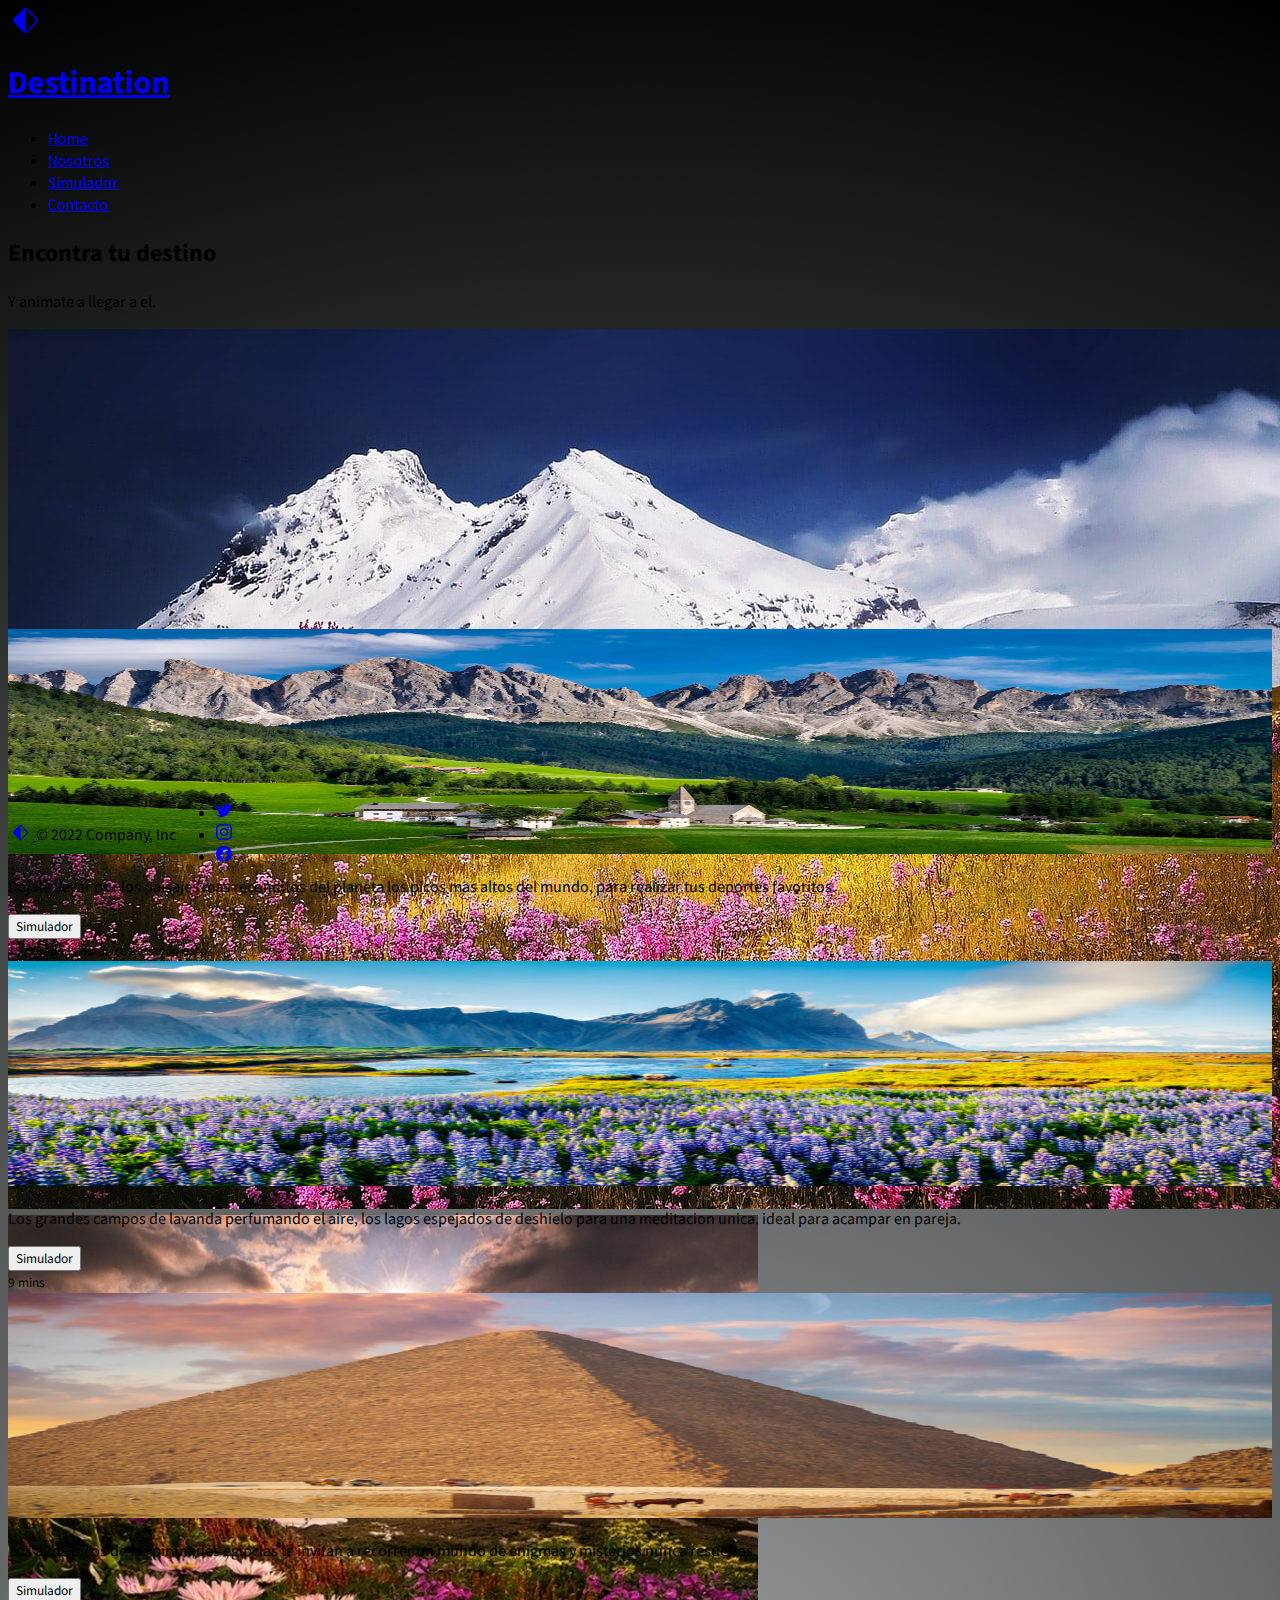
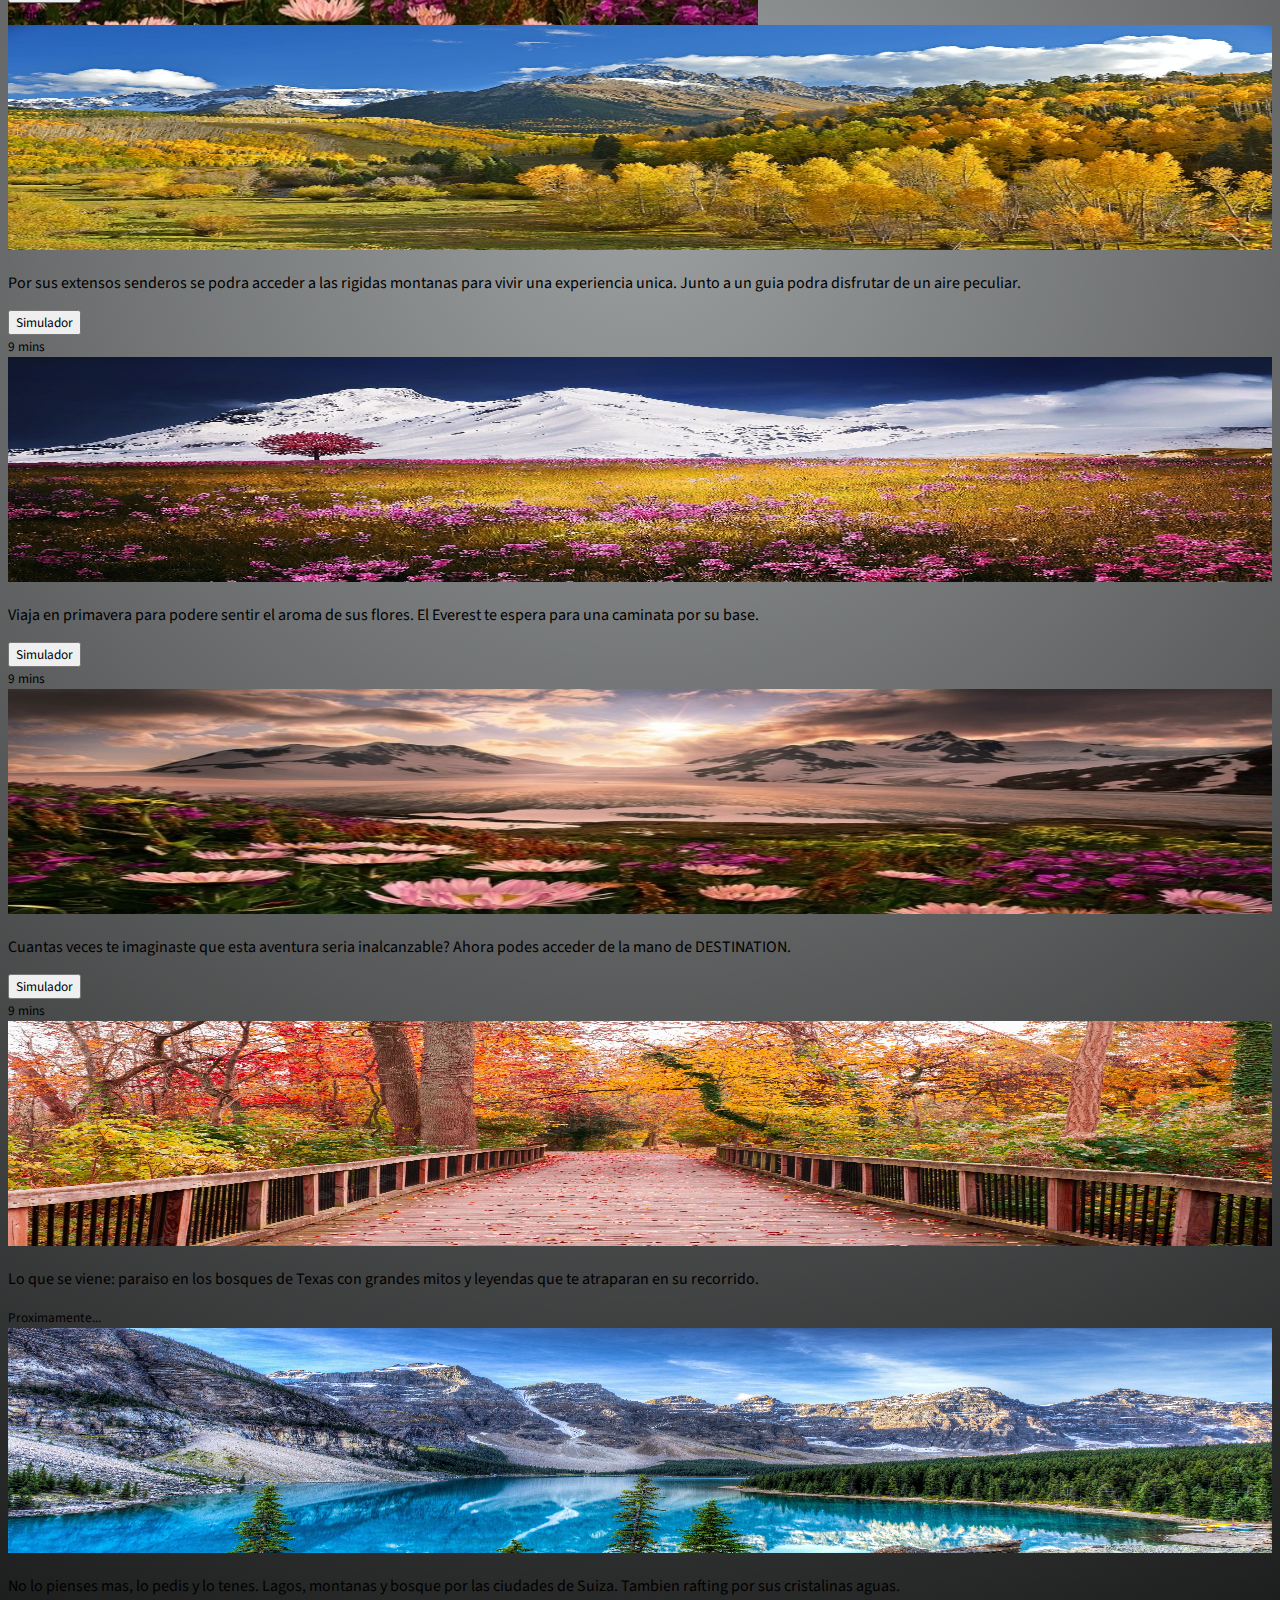
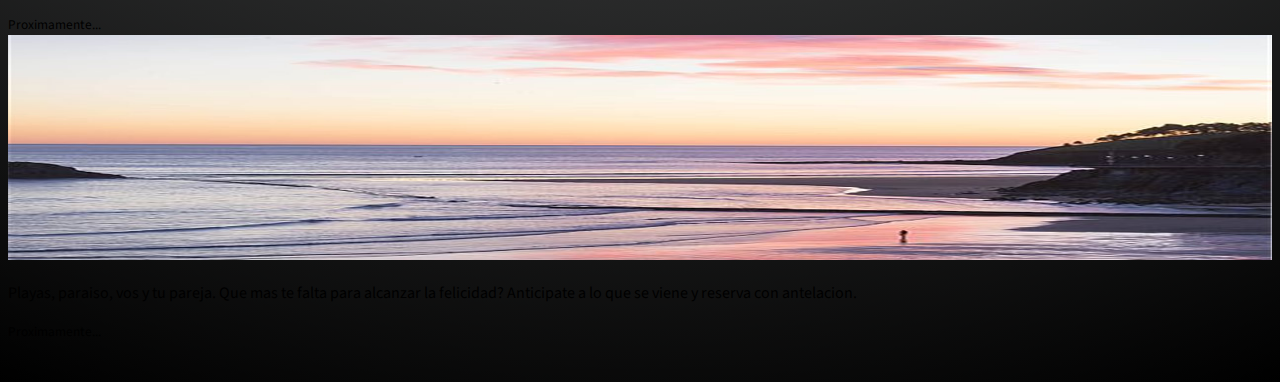
<file: index.html>
<!DOCTYPE html>
<html lang="en">

<head>
    <meta charset="UTF-8">
    <meta http-equiv="X-UA-Compatible" content="IE=edge">
    <meta name="viewport" content="width=device-width, initial-scale=1.0">
    <title>Proyecto final</title>
    <link href="https://cdn.jsdelivr.net/npm/bootstrap@5.2.0-beta1/dist/css/bootstrap.min.css" rel="stylesheet"
        integrity="sha384-0evHe/X+R7YkIZDRvuzKMRqM+OrBnVFBL6DOitfPri4tjfHxaWutUpFmBp4vmVor" crossorigin="anonymous">
    <link rel="stylesheet" href="style.css">
    <link rel="stylesheet" href="https://cdn.jsdelivr.net/npm/bootstrap-icons@1.8.3/font/bootstrap-icons.css">
    <link rel="preconnect" href="https://fonts.googleapis.com">
    <link rel="preconnect" href="https://fonts.gstatic.com" crossorigin>
    <link href="https://fonts.googleapis.com/css2?family=Acme&family=Source+Sans+Pro&display=swap" rel="stylesheet">
</head>

<body class="container">
    <header class="container d-flex flex-wrap justify-content-center py-3 mb-4">
        <a href="index.html" class="d-flex align-items-center mb-3 mb-md-0 me-md-auto text-dark text-decoration-none">
            <svg xmlns="http://www.w3.org/2000/svg" width="35" height="25" fill="currentColor"
                class="bi bi-diamond-half text-warning m-2" viewBox="0 0 16 16">
                <path
                    d="M9.05.435c-.58-.58-1.52-.58-2.1 0L.436 6.95c-.58.58-.58 1.519 0 2.098l6.516 6.516c.58.58 1.519.58 2.098 0l6.516-6.516c.58-.58.58-1.519 0-2.098L9.05.435zM8 .989c.127 0 .253.049.35.145l6.516 6.516a.495.495 0 0 1 0 .7L8.35 14.866a.493.493 0 0 1-.35.145V.989z" />
            </svg>
            <h1 class="px-5 fs-1 text-warning">Destination</h1>
        </a>

        <ul class="nav nav-pills  ">
            <li class="nav-item "><a href="./index.html" class="nav-link text-warning fs-4" aria-current="page">Home</a>
            </li>
            <li class="nav-item"><a href="./nosotros.html" class="nav-link text-warning fs-4">Nosotros</a></li>
            <li class="nav-item"><a href="./simulador.html" class="nav-link text-warning fs-4">Simulador</a></li>
            <li class="nav-item"><a href="./contacto.html" class="nav-link text-warning fs-4">Contacto</a></li>
        </ul>
    </header>
    <main class="container">
        <div>
            <div class="w-100 my-md-3 ps-md-3">
                <div class="rounded-pill text-light me-md-3 pt-3 px-3 pt-md-5 px-md-5 text-center overflow-hidden">
                    <div class="my-3 py-3">
                        <h2 class="text-warning display-3">Encontra tu destino</h2>
                        <p class="text-warning lead">Y animate a llegar a el.</p>
                    </div>
                    <div class="shadow-sm mx-auto" style="width: 70%; height: 300px; border-radius: 21px 21px 0 0;">
                        <div id="carouselExampleControls" class="carousel slide" data-bs-ride="carousel">
                            <div class="carousel-inner">
                                <div class="carousel-item active">
                                    <img src="./img/1.jpg" class="rounded-pill img-fluid d-block w-100" alt="...">
                                </div>
                                <div class="carousel-item">
                                    <img src="./img/2.jpg" class="rounded-pill img-fluid d-block w-100" alt="...">
                                </div>
                            </div>
                        </div>
                    </div>
                </div>
            </div>
            <div class="album py-5">
                <div class="container">
                    <div class="row row-cols-1 row-cols-sm-2 row-cols-md-3 g-3">
                        <div class="col">
                            <div class="bg-warning card shadow-sm">
                                <img class="img-nos bd-placeholder-img card-img-top" width="100%" height="225"
                                    src="./img/9.jpg">
                                <div class="card-body">
                                    <p class="card-text">Dejate llevar por los paisajes mas reconditos del planeta
                                        los picos mas altos del mundo, para realizar tus deportes favoritos.</p>
                                    <div class="d-flex justify-content-between align-items-center">
                                        <div class="btn-group">
                                            <a href="./simulador.html"><button type="button"
                                                    class="btn btn-sm btn-outline-dark">Simulador</button></a>
                                        </div>
                                        <small class="text-muted">15 personas estan reservando esto</small>
                                    </div>
                                </div>
                            </div>
                        </div>
                        <div class="col">
                            <div class="bg-warning card shadow-sm">
                                <img class="img-nos bd-placeholder-img card-img-top" width="100%" height="225"
                                    src="./img/7.jpg">
                                <div class="card-body">
                                    <p class="card-text text-dark">Los grandes campos de lavanda perfumando el aire,
                                        los lagos espejados de deshielo para una meditacion unica.
                                        ideal para acampar en pareja.</p>
                                    <div class="d-flex justify-content-between align-items-center">
                                        <div class="btn-group">
                                            <a href="./simulador.html"><button type="button"
                                                    class="btn btn-sm btn-outline-dark">Simulador</button></a>
                                        </div>
                                        <small class="text-muted">9 mins</small>
                                    </div>
                                </div>
                            </div>
                        </div>
                        <div class="col">
                            <div class="bg-warning card shadow-sm">
                                <img class="img-nos bd-placeholder-img card-img-top" width="100%" height="225"
                                    src="./img/iloveimg-resized/gran-piramide-de-guiza-egipto.jpg">

                                <div class="card-body">
                                    <p class="card-text">Los altos picos de las piramides egipcias
                                        te invitan a recorrer un mundo de enigmas
                                        y misterios nunca resueltos.</p>
                                    <div class="d-flex justify-content-between align-items-center">
                                        <div class="btn-group">
                                            <a href="./simulador.html"><button type="button"
                                                    class="btn btn-sm btn-outline-dark">Simulador</button></a>
                                        </div>
                                        <small class="text-muted">9 mins</small>
                                    </div>
                                </div>
                            </div>
                        </div>

                        <div class="col">
                            <div class="bg-warning card shadow-sm">
                                <img class="img-nos bd-placeholder-img card-img-top" width="100%" height="225"
                                    src="./img/8.jfif">

                                <div class="card-body">
                                    <p class="card-text">Por sus extensos senderos se podra acceder a las rigidas
                                        montanas para vivir una experiencia unica. Junto a un guia podra disfrutar de un
                                        aire peculiar.</p>
                                    <div class="d-flex justify-content-between align-items-center">
                                        <div class="btn-group">
                                            <a href="./simulador.html"><button type="button"
                                                    class="btn btn-sm btn-outline-dark">Simulador</button></a>
                                        </div>
                                        <small class="text-muted">9 mins</small>
                                    </div>
                                </div>
                            </div>
                        </div>
                        <div class="col">
                            <div class="bg-warning card shadow-sm">
                                <img class="img-nos bd-placeholder-img card-img-top" width="100%" height="225"
                                    src="./img/1.jpg">

                                <div class="card-body">
                                    <p class="card-text">Viaja en primavera para podere sentir el aroma de sus flores.
                                        El Everest te espera para una caminata por su base.</p>
                                    <div class="d-flex justify-content-between align-items-center">
                                        <div class="btn-group">
                                            <a href="./simulador.html"><button type="button"
                                                    class="btn btn-sm btn-outline-dark">Simulador</button></a>
                                        </div>
                                        <small class="text-muted">9 mins</small>
                                    </div>
                                </div>
                            </div>
                        </div>
                        <div class="col">
                            <div class="bg-warning card shadow-sm">
                                <img class="img-nos bd-placeholder-img card-img-top" width="100%" height="225"
                                    src="./img/2.jpg">

                                <div class="card-body">
                                    <p class="card-text">Cuantas veces te imaginaste que esta aventura seria
                                        inalcanzable? Ahora podes acceder de la mano de DESTINATION.</p>
                                    <div class="d-flex justify-content-between align-items-center">
                                        <div class="btn-group">
                                            <a href="./simulador.html"><button type="button"
                                                    class="btn btn-sm btn-outline-dark">Simulador</button></a>
                                        </div>
                                        <small class="text-muted">9 mins</small>
                                    </div>
                                </div>
                            </div>
                        </div>

                        <div class="col">
                            <div class="bg-warning card shadow-sm">
                                <img class="img-nos bd-placeholder-img card-img-top" width="100%" height="225"
                                    src="./img/5.jpg">

                                <div class="card-body">
                                    <p class="card-text">Lo que se viene: paraiso en los bosques de Texas con grandes
                                        mitos y leyendas que te atraparan en su recorrido.</p>
                                    <div class="d-flex justify-content-between align-items-center">
                                        <div class="btn-group">

                                        </div>
                                        <small class="text-muted">Proximamente...</small>
                                    </div>
                                </div>
                            </div>
                        </div>
                        <div class="col">
                            <div class="bg-warning card shadow-sm">
                                <img class="img-nos bd-placeholder-img card-img-top" width="100%" height="225"
                                    src="./img/4.jpg">

                                <div class="card-body">
                                    <p class="card-text">No lo pienses mas, lo pedis y lo tenes. Lagos, montanas y
                                        bosque por las ciudades de Suiza. Tambien rafting por sus cristalinas aguas.</p>
                                    <div class="d-flex justify-content-between align-items-center">
                                        <div class="btn-group">

                                        </div>
                                        <small class="text-muted">Proximamente...</small>
                                    </div>
                                </div>
                            </div>
                        </div>
                        <div class="col">
                            <div class="bg-warning card shadow-sm">
                                <img class="img-nos bd-placeholder-img card-img-top" width="100%" height="225"
                                    src="./img/3.jpg">

                                <div class="card-body">
                                    <p class="card-text">Playas, paraiso, vos y tu pareja. Que mas te falta para
                                        alcanzar la felicidad? Anticipate a lo que se viene y reserva con antelacion.
                                    </p>
                                    <div class="d-flex justify-content-between align-items-center">
                                        <div class="btn-group">
                                        </div>
                                        <small class="text-muted">Proximamente...</small>
                                    </div>
                                </div>
                            </div>
                        </div>
                    </div>
                </div>
            </div>
        </div>
        </div>
    </main>
    <footer class="container footer">
        <div class="col-md-4 d-flex align-items-center">
            <a href="/" class="mb-3 me-2 mb-md-0 text-dark text-decoration-none lh-1">
                <svg xmlns="http://www.w3.org/2000/svg" width="25" height="15" fill="currentColor"
                    class="bi bi-diamond-half text-warning m-2" viewBox="0 0 16 16">
                    <path
                        d="M9.05.435c-.58-.58-1.52-.58-2.1 0L.436 6.95c-.58.58-.58 1.519 0 2.098l6.516 6.516c.58.58 1.519.58 2.098 0l6.516-6.516c.58-.58.58-1.519 0-2.098L9.05.435zM8 .989c.127 0 .253.049.35.145l6.516 6.516a.495.495 0 0 1 0 .7L8.35 14.866a.493.493 0 0 1-.35.145V.989z" />
                </svg>
            </a>
            <span class="mb-3 mb-md-0 text-warning">© 2022 Company, Inc</span>
        </div>

        <ul class="nav col-md-4 justify-content-end list-unstyled d-flex">
            <li class="ms-3"><a class="text-warning" href="#"><svg xmlns="http://www.w3.org/2000/svg" width="16"
                        height="16" fill="currentColor" class="bi bi-twitter" viewBox="0 0 16 16">
                        <path
                            d="M5.026 15c6.038 0 9.341-5.003 9.341-9.334 0-.14 0-.282-.006-.422A6.685 6.685 0 0 0 16 3.542a6.658 6.658 0 0 1-1.889.518 3.301 3.301 0 0 0 1.447-1.817 6.533 6.533 0 0 1-2.087.793A3.286 3.286 0 0 0 7.875 6.03a9.325 9.325 0 0 1-6.767-3.429 3.289 3.289 0 0 0 1.018 4.382A3.323 3.323 0 0 1 .64 6.575v.045a3.288 3.288 0 0 0 2.632 3.218 3.203 3.203 0 0 1-.865.115 3.23 3.23 0 0 1-.614-.057 3.283 3.283 0 0 0 3.067 2.277A6.588 6.588 0 0 1 .78 13.58a6.32 6.32 0 0 1-.78-.045A9.344 9.344 0 0 0 5.026 15z" />
                    </svg></a></li>
            <li class="ms-3"><a class="text-warning" href="#"><svg xmlns="http://www.w3.org/2000/svg" width="16"
                        height="16" fill="currentColor" class="bi bi-instagram" viewBox="0 0 16 16">
                        <path
                            d="M8 0C5.829 0 5.556.01 4.703.048 3.85.088 3.269.222 2.76.42a3.917 3.917 0 0 0-1.417.923A3.927 3.927 0 0 0 .42 2.76C.222 3.268.087 3.85.048 4.7.01 5.555 0 5.827 0 8.001c0 2.172.01 2.444.048 3.297.04.852.174 1.433.372 1.942.205.526.478.972.923 1.417.444.445.89.719 1.416.923.51.198 1.09.333 1.942.372C5.555 15.99 5.827 16 8 16s2.444-.01 3.298-.048c.851-.04 1.434-.174 1.943-.372a3.916 3.916 0 0 0 1.416-.923c.445-.445.718-.891.923-1.417.197-.509.332-1.09.372-1.942C15.99 10.445 16 10.173 16 8s-.01-2.445-.048-3.299c-.04-.851-.175-1.433-.372-1.941a3.926 3.926 0 0 0-.923-1.417A3.911 3.911 0 0 0 13.24.42c-.51-.198-1.092-.333-1.943-.372C10.443.01 10.172 0 7.998 0h.003zm-.717 1.442h.718c2.136 0 2.389.007 3.232.046.78.035 1.204.166 1.486.275.373.145.64.319.92.599.28.28.453.546.598.92.11.281.24.705.275 1.485.039.843.047 1.096.047 3.231s-.008 2.389-.047 3.232c-.035.78-.166 1.203-.275 1.485a2.47 2.47 0 0 1-.599.919c-.28.28-.546.453-.92.598-.28.11-.704.24-1.485.276-.843.038-1.096.047-3.232.047s-2.39-.009-3.233-.047c-.78-.036-1.203-.166-1.485-.276a2.478 2.478 0 0 1-.92-.598 2.48 2.48 0 0 1-.6-.92c-.109-.281-.24-.705-.275-1.485-.038-.843-.046-1.096-.046-3.233 0-2.136.008-2.388.046-3.231.036-.78.166-1.204.276-1.486.145-.373.319-.64.599-.92.28-.28.546-.453.92-.598.282-.11.705-.24 1.485-.276.738-.034 1.024-.044 2.515-.045v.002zm4.988 1.328a.96.96 0 1 0 0 1.92.96.96 0 0 0 0-1.92zm-4.27 1.122a4.109 4.109 0 1 0 0 8.217 4.109 4.109 0 0 0 0-8.217zm0 1.441a2.667 2.667 0 1 1 0 5.334 2.667 2.667 0 0 1 0-5.334z" />
                    </svg></a></li>
            <li class="ms-3"><a class="text-warning" href="#"><svg xmlns="http://www.w3.org/2000/svg" width="16"
                        height="16" fill="currentColor" class="bi bi-facebook" viewBox="0 0 16 16">
                        <path
                            d="M16 8.049c0-4.446-3.582-8.05-8-8.05C3.58 0-.002 3.603-.002 8.05c0 4.017 2.926 7.347 6.75 7.951v-5.625h-2.03V8.05H6.75V6.275c0-2.017 1.195-3.131 3.022-3.131.876 0 1.791.157 1.791.157v1.98h-1.009c-.993 0-1.303.621-1.303 1.258v1.51h2.218l-.354 2.326H9.25V16c3.824-.604 6.75-3.934 6.75-7.951z" />
                    </svg></a></li>
        </ul>
    </footer>

    <script src="./index.js"></script>
    <script src="https://cdn.jsdelivr.net/npm/bootstrap@5.2.0-beta1/dist/js/bootstrap.bundle.min.js"
        integrity="sha384-pprn3073KE6tl6bjs2QrFaJGz5/SUsLqktiwsUTF55Jfv3qYSDhgCecCxMW52nD2"
        crossorigin="anonymous"></script>
</body>

</html>
</file>
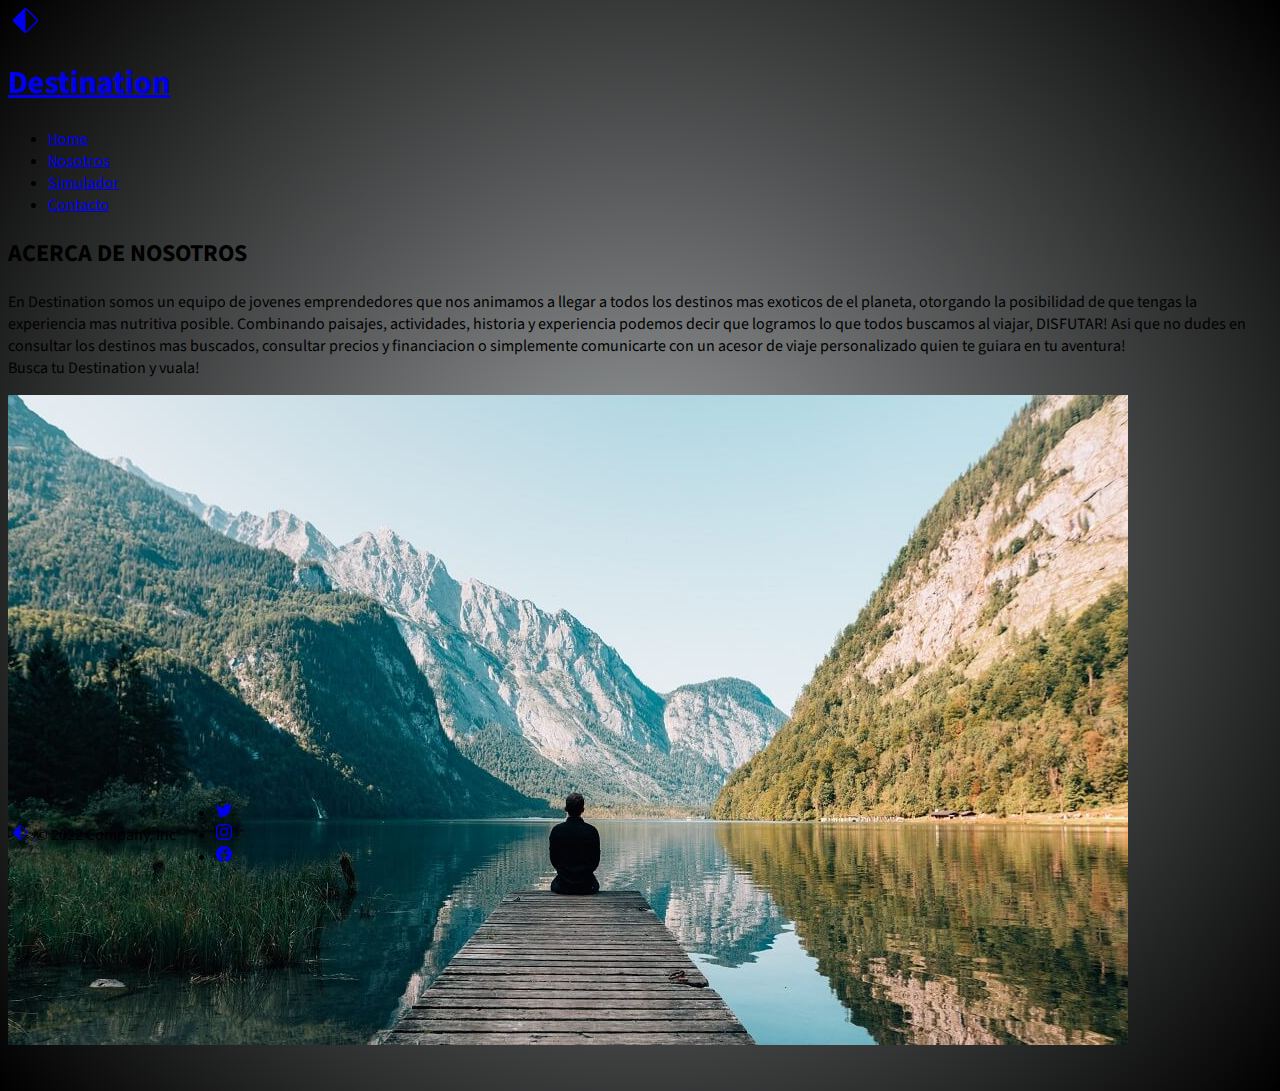
<file: nosotros.html>
<!DOCTYPE html>
<html lang="en">

<head>
    <meta charset="UTF-8">
    <meta http-equiv="X-UA-Compatible" content="IE=edge">
    <meta name="viewport" content="width=device-width, initial-scale=1.0">
    <title>Proyecto final</title>
    <link href="https://cdn.jsdelivr.net/npm/bootstrap@5.2.0-beta1/dist/css/bootstrap.min.css" rel="stylesheet"
        integrity="sha384-0evHe/X+R7YkIZDRvuzKMRqM+OrBnVFBL6DOitfPri4tjfHxaWutUpFmBp4vmVor" crossorigin="anonymous">
    <link rel="stylesheet" href="./style.css">
    <link rel="stylesheet" href="https://cdn.jsdelivr.net/npm/bootstrap-icons@1.8.3/font/bootstrap-icons.css">
    <link rel="preconnect" href="https://fonts.googleapis.com">
    <link rel="preconnect" href="https://fonts.gstatic.com" crossorigin>
    <link href="https://fonts.googleapis.com/css2?family=Acme&family=Source+Sans+Pro&display=swap" rel="stylesheet">
</head>

<body class="container">
    <header class="container d-flex flex-wrap justify-content-center py-3 mb-4">
        <a href="index.html" class="d-flex align-items-center mb-3 mb-md-0 me-md-auto text-dark text-decoration-none">
            <svg xmlns="http://www.w3.org/2000/svg" width="35" height="25" fill="currentColor"
                class="bi bi-diamond-half text-warning m-2" viewBox="0 0 16 16">
                <path
                    d="M9.05.435c-.58-.58-1.52-.58-2.1 0L.436 6.95c-.58.58-.58 1.519 0 2.098l6.516 6.516c.58.58 1.519.58 2.098 0l6.516-6.516c.58-.58.58-1.519 0-2.098L9.05.435zM8 .989c.127 0 .253.049.35.145l6.516 6.516a.495.495 0 0 1 0 .7L8.35 14.866a.493.493 0 0 1-.35.145V.989z" />
            </svg>
            <h1 class="px-5 fs-1 text-warning">Destination</h1>
        </a>

        <ul class="nav nav-pills  ">
            <li class="nav-item "><a href="./index.html" class="nav-link text-warning fs-4" aria-current="page">Home</a>
            </li>
            <li class="nav-item"><a href="./nosotros.html" class="nav-link text-warning fs-4">Nosotros</a></li>
            <li class="nav-item"><a href="./simulador.html" class="nav-link text-warning fs-4">Simulador</a></li>
            <li class="nav-item"><a href="./contacto.html" class="nav-link text-warning fs-4">Contacto</a></li>
        </ul>
    </header>
    <main class="container">
        <h2 class="text-warning d-flex align-items-center justify-content-center m-5">ACERCA DE NOSOTROS</h2>
        <p class="fs-4 text-warning d-flex align-items-center justify-content-center m-3">En Destination somos un equipo de jovenes emprendedores que nos animamos a llegar a todos los destinos mas exoticos de el planeta, otorgando la posibilidad de que tengas la experiencia mas nutritiva posible. Combinando paisajes, actividades, historia y experiencia podemos decir que logramos lo que todos buscamos al viajar, DISFUTAR!
            Asi que no dudes en consultar los destinos mas buscados, consultar precios y financiacion o simplemente comunicarte con un acesor de viaje personalizado quien te guiara en tu aventura!</br>
            Busca tu Destination y vuala!
        </p>
        <div class="d-flex align-items-center justify-content-center m-3">
            <img src="./img/6.jpg" class="rounded-circle img-nos" alt="...">
        </div>
    </main>

    <footer class="container footer">
        <div class="col-md-4 d-flex align-items-center">
            <a href="/" class="mb-3 me-2 mb-md-0 text-dark text-decoration-none lh-1">
                <svg xmlns="http://www.w3.org/2000/svg" width="25" height="15" fill="currentColor"
                    class="bi bi-diamond-half text-warning m-2" viewBox="0 0 16 16">
                    <path
                        d="M9.05.435c-.58-.58-1.52-.58-2.1 0L.436 6.95c-.58.58-.58 1.519 0 2.098l6.516 6.516c.58.58 1.519.58 2.098 0l6.516-6.516c.58-.58.58-1.519 0-2.098L9.05.435zM8 .989c.127 0 .253.049.35.145l6.516 6.516a.495.495 0 0 1 0 .7L8.35 14.866a.493.493 0 0 1-.35.145V.989z" />
                </svg>
            </a>
            <span class="mb-3 mb-md-0 text-warning">© 2022 Company, Inc</span>
        </div>

        <ul class="nav col-md-4 justify-content-end list-unstyled d-flex">
            <li class="ms-3"><a class="text-warning" href="#"><svg xmlns="http://www.w3.org/2000/svg" width="16"
                        height="16" fill="currentColor" class="bi bi-twitter" viewBox="0 0 16 16">
                        <path
                            d="M5.026 15c6.038 0 9.341-5.003 9.341-9.334 0-.14 0-.282-.006-.422A6.685 6.685 0 0 0 16 3.542a6.658 6.658 0 0 1-1.889.518 3.301 3.301 0 0 0 1.447-1.817 6.533 6.533 0 0 1-2.087.793A3.286 3.286 0 0 0 7.875 6.03a9.325 9.325 0 0 1-6.767-3.429 3.289 3.289 0 0 0 1.018 4.382A3.323 3.323 0 0 1 .64 6.575v.045a3.288 3.288 0 0 0 2.632 3.218 3.203 3.203 0 0 1-.865.115 3.23 3.23 0 0 1-.614-.057 3.283 3.283 0 0 0 3.067 2.277A6.588 6.588 0 0 1 .78 13.58a6.32 6.32 0 0 1-.78-.045A9.344 9.344 0 0 0 5.026 15z" />
                    </svg></a></li>
            <li class="ms-3"><a class="text-warning" href="#"><svg xmlns="http://www.w3.org/2000/svg" width="16"
                        height="16" fill="currentColor" class="bi bi-instagram" viewBox="0 0 16 16">
                        <path
                            d="M8 0C5.829 0 5.556.01 4.703.048 3.85.088 3.269.222 2.76.42a3.917 3.917 0 0 0-1.417.923A3.927 3.927 0 0 0 .42 2.76C.222 3.268.087 3.85.048 4.7.01 5.555 0 5.827 0 8.001c0 2.172.01 2.444.048 3.297.04.852.174 1.433.372 1.942.205.526.478.972.923 1.417.444.445.89.719 1.416.923.51.198 1.09.333 1.942.372C5.555 15.99 5.827 16 8 16s2.444-.01 3.298-.048c.851-.04 1.434-.174 1.943-.372a3.916 3.916 0 0 0 1.416-.923c.445-.445.718-.891.923-1.417.197-.509.332-1.09.372-1.942C15.99 10.445 16 10.173 16 8s-.01-2.445-.048-3.299c-.04-.851-.175-1.433-.372-1.941a3.926 3.926 0 0 0-.923-1.417A3.911 3.911 0 0 0 13.24.42c-.51-.198-1.092-.333-1.943-.372C10.443.01 10.172 0 7.998 0h.003zm-.717 1.442h.718c2.136 0 2.389.007 3.232.046.78.035 1.204.166 1.486.275.373.145.64.319.92.599.28.28.453.546.598.92.11.281.24.705.275 1.485.039.843.047 1.096.047 3.231s-.008 2.389-.047 3.232c-.035.78-.166 1.203-.275 1.485a2.47 2.47 0 0 1-.599.919c-.28.28-.546.453-.92.598-.28.11-.704.24-1.485.276-.843.038-1.096.047-3.232.047s-2.39-.009-3.233-.047c-.78-.036-1.203-.166-1.485-.276a2.478 2.478 0 0 1-.92-.598 2.48 2.48 0 0 1-.6-.92c-.109-.281-.24-.705-.275-1.485-.038-.843-.046-1.096-.046-3.233 0-2.136.008-2.388.046-3.231.036-.78.166-1.204.276-1.486.145-.373.319-.64.599-.92.28-.28.546-.453.92-.598.282-.11.705-.24 1.485-.276.738-.034 1.024-.044 2.515-.045v.002zm4.988 1.328a.96.96 0 1 0 0 1.92.96.96 0 0 0 0-1.92zm-4.27 1.122a4.109 4.109 0 1 0 0 8.217 4.109 4.109 0 0 0 0-8.217zm0 1.441a2.667 2.667 0 1 1 0 5.334 2.667 2.667 0 0 1 0-5.334z" />
                    </svg></a></li>
            <li class="ms-3"><a class="text-warning" href="#"><svg xmlns="http://www.w3.org/2000/svg" width="16"
                        height="16" fill="currentColor" class="bi bi-facebook" viewBox="0 0 16 16">
                        <path
                            d="M16 8.049c0-4.446-3.582-8.05-8-8.05C3.58 0-.002 3.603-.002 8.05c0 4.017 2.926 7.347 6.75 7.951v-5.625h-2.03V8.05H6.75V6.275c0-2.017 1.195-3.131 3.022-3.131.876 0 1.791.157 1.791.157v1.98h-1.009c-.993 0-1.303.621-1.303 1.258v1.51h2.218l-.354 2.326H9.25V16c3.824-.604 6.75-3.934 6.75-7.951z" />
                    </svg></a></li>
        </ul>
    </footer>
    <script src="./index.js"></script>
    <script src="https://cdn.jsdelivr.net/npm/bootstrap@5.2.0-beta1/dist/js/bootstrap.bundle.min.js"
        integrity="sha384-pprn3073KE6tl6bjs2QrFaJGz5/SUsLqktiwsUTF55Jfv3qYSDhgCecCxMW52nD2"
        crossorigin="anonymous"></script>

</body>

</html>
</file>
<file: style.css>
@import url("https://cdn.jsdelivr.net/npm/bootstrap-icons@1.8.3/font/bootstrap-icons.css");

* {
    font-family: 'Acme', sans-serif;
    font-family: 'Source Sans Pro', sans-serif;
}

html {
    margin: 0;
    padding: 0;
    min-width: 100%;
}

body {
    margin-bottom: 40px;
    background: rgb(157, 160, 161);
    background: -moz-radial-gradient(circle, rgba(157, 160, 161, 1) 0%, rgba(0, 0, 0, 1) 100%);
    background: -webkit-radial-gradient(circle, rgba(157, 160, 161, 1) 0%, rgba(0, 0, 0, 1) 100%);
    background: radial-gradient(circle, rgba(157, 160, 161, 1) 0%, rgba(0, 0, 0, 1) 100%);
    filter: progid:DXImageTransform.Microsoft.gradient(startColorstr="#9da0a1", endColorstr="#000000", GradientType=1);
    max-width: 100%;
}

.footer {
    position: fixed;
    bottom: 1rem;
    display: flex;
    flex-direction: row;
    justify-content: space-between;
    align-items: center;

}
.consulta-titulo{
    font-size: 3rem;
}
.consulta-cuerpo{
    font-size: 1.5rem;
}
.consulta-btn{
    border-radius: 0.5rem solid black;
    box-shadow: 5px 10px;
}
.img-nos:hover{
    opacity: 50%;
}
</file>
